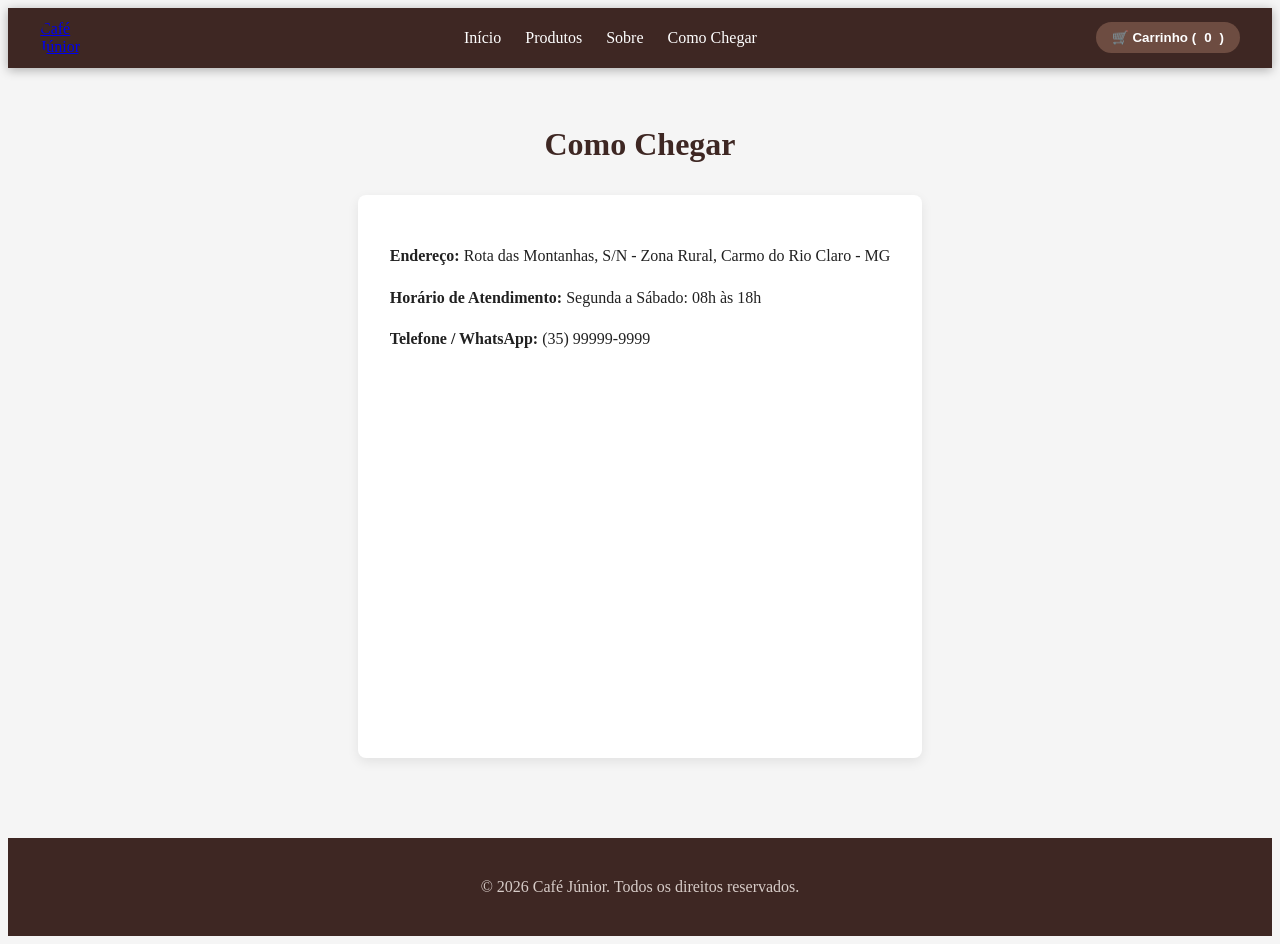
<file: como-chega.html>
<!DOCTYPE html>
<html lang="pt-BR">
<head>
  <meta charset="UTF-8">
  <meta name="viewport" content="width=device-width, initial-scale=1.0">
  <title>Como Chegar - Café Júnior</title>
  <link rel="stylesheet" href="style.css">
</head>
<body>
  <header>
    <nav>
      <a href="index.html" class="logo">Café Júnior</a>
      <ul class="nav-links">
        <li><a href="index.html">Início</a></li>
        <li><a href="produtos.html">Produtos</a></li>
        <li><a href="sobre.html">Sobre</a></li>
        <li><a href="como-chegar.html">Como Chegar</a></li>
      </ul>
      <button class="cart-btn" onclick="toggleCart()">
        🛒 Carrinho (<span id="cart-count">0</span>)
      </button>
    </nav>
  </header>

  <main class="container">
    <h2 class="section-title">Como Chegar</h2>
    <div class="info-card">
      <p><strong>Endereço:</strong> Rota das Montanhas, S/N - Zona Rural, Carmo do Rio Claro - MG</p>
      <p><strong>Horário de Atendimento:</strong> Segunda a Sábado: 08h às 18h</p>
      <p><strong>Telefone / WhatsApp:</strong> (35) 99999-9999</p>

      <div class="map-container">
        <iframe 
          src="https://www.google.com/maps/embed?pb=!1m18!1m12!1m3!1d14902.327668541295!2d-46.1200000!3d-20.9700000!2m3!1f0!2f0!3f0!3m2!1i1024!2i768!4f13.1!3m3!1m2!1s0x94b4e13028448f7d%3A0x8687a77d1305bb65!2sCarmo%20do%20Rio%20Claro%2C%20MG!5e0!3m2!1spt-BR!2sbr!4v1620000000000!5m2!1spt-BR!2sbr" 
          width="100%" 
          height="100%" 
          style="border:0;" 
          allowfullscreen="" 
          loading="lazy">
        </iframe>
      </div>
    </div>
  </main>

  <div id="cart-modal" class="cart-modal">
    <div class="cart-content">
      <span class="close-cart" onclick="toggleCart()">×</span>
      <h2>Seu Carrinho</h2>
      <div id="cart-items"></div>
      <p style="margin-top: 1rem;"><strong>Total: <span id="cart-total">R$ 0.00</span></strong></p>
      <button class="btn-whatsapp" onclick="sendToWhatsApp()">Finalizar via WhatsApp</button>
    </div>
  </div>

  <footer>
    <p>© 2026 Café Júnior. Todos os direitos reservados.</p>
  </footer>

  <script src="script.js"></script>
</body>
</html>
</file>
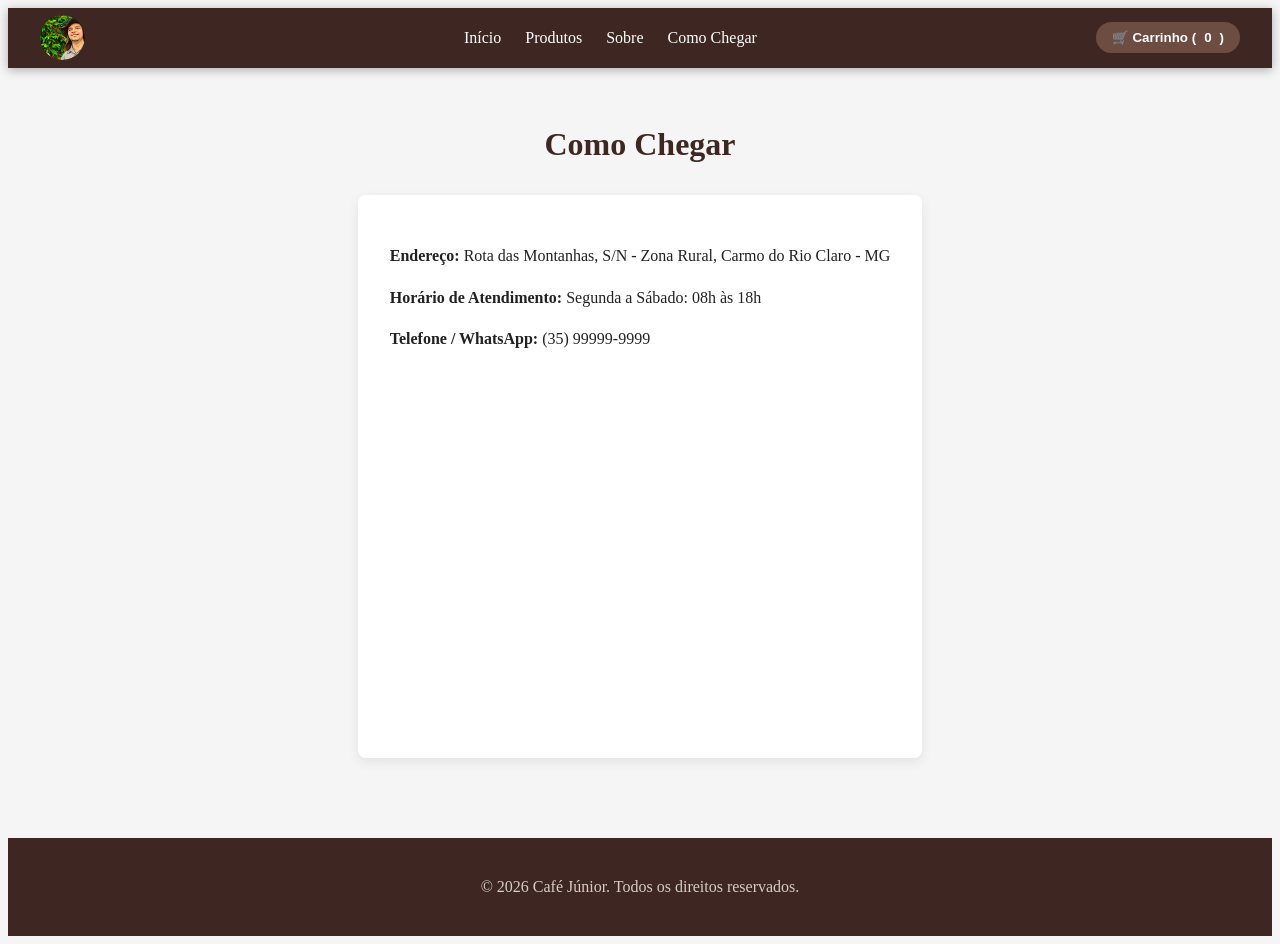
<file: como-chegar.html>
<!DOCTYPE html>
<html lang="pt-BR">
<head>
  <meta charset="UTF-8">
  <meta name="viewport" content="width=device-width, initial-scale=1.0">
  <title>Como Chegar - Café Júnior</title>
  <link rel="stylesheet" href="style.css">
</head>
<body>
  <header>
    <nav>
        <!-- LOGO COM A IMAGEM -->
      <a href="index.html" class="logo">
        <img src="jr.png" alt="Logo Café Júnior">
      </a>
      <ul class="nav-links">
        <li><a href="index.html">Início</a></li>
        <li><a href="produtos.html">Produtos</a></li>
        <li><a href="sobre.html">Sobre</a></li>
        <li><a href="como-chegar.html">Como Chegar</a></li>
      </ul>
      <button class="cart-btn" onclick="toggleCart()">
        🛒 Carrinho (<span id="cart-count">0</span>)
      </button>
    </nav>
  </header>

  <main class="container">
    <h2 class="section-title">Como Chegar</h2>
    <div class="info-card">
      <p><strong>Endereço:</strong> Rota das Montanhas, S/N - Zona Rural, Carmo do Rio Claro - MG</p>
      <p><strong>Horário de Atendimento:</strong> Segunda a Sábado: 08h às 18h</p>
      <p><strong>Telefone / WhatsApp:</strong> (35) 99999-9999</p>

      <div class="map-container">
        <iframe 
          src="https://www.google.com/maps/embed?pb=!1m18!1m12!1m3!1d14902.327668541295!2d-46.1200000!3d-20.9700000!2m3!1f0!2f0!3f0!3m2!1i1024!2i768!4f13.1!3m3!1m2!1s0x94b4e13028448f7d%3A0x8687a77d1305bb65!2sCarmo%20do%20Rio%20Claro%2C%20MG!5e0!3m2!1spt-BR!2sbr!4v1620000000000!5m2!1spt-BR!2sbr" 
          width="100%" 
          height="100%" 
          style="border:0;" 
          allowfullscreen="" 
          loading="lazy">
        </iframe>
      </div>
    </div>
  </main>

  <div id="cart-modal" class="cart-modal">
    <div class="cart-content">
      <span class="close-cart" onclick="toggleCart()">×</span>
      <h2>Seu Carrinho</h2>
      <div id="cart-items"></div>
      <p style="margin-top: 1rem;"><strong>Total: <span id="cart-total">R$ 0.00</span></strong></p>
      <button class="btn-whatsapp" onclick="sendToWhatsApp()">Finalizar via WhatsApp</button>
    </div>
  </div>

  <footer>
    <p>© 2026 Café Júnior. Todos os direitos reservados.</p>
  </footer>

  <script src="script.js"></script>
</body>
</html>
</file>
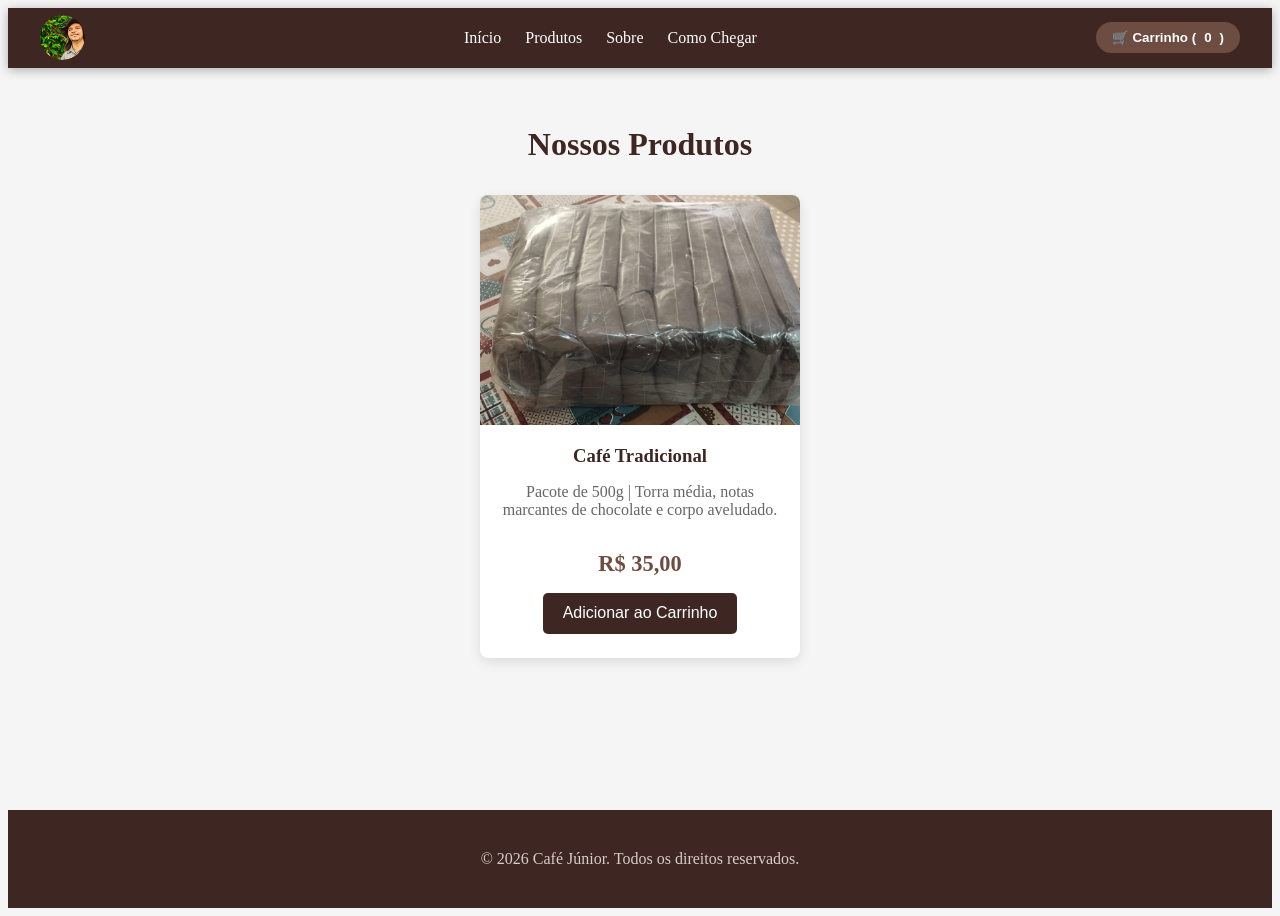
<file: produtos.html>
<!DOCTYPE html>
<html lang="pt-BR">
<head>
  <meta charset="UTF-8">
  <meta name="viewport" content="width=device-width, initial-scale=1.0">
  <title>Produtos - Café Júnior</title>
  <link rel="stylesheet" href="style.css">
</head>
<body>
  <header>
    <nav>
       <a href="index.html" class="logo">
        <img src="jr.png" alt="Logo Café Júnior">
      </a>
      <ul class="nav-links">
        <li><a href="index.html">Início</a></li>
        <li><a href="produtos.html">Produtos</a></li>
        <li><a href="sobre.html">Sobre</a></li>
        <li><a href="como-chegar.html">Como Chegar</a></li>
      </ul>
      <button class="cart-btn" onclick="toggleCart()">
        🛒 Carrinho (<span id="cart-count">0</span>)
      </button>
    </nav>
  </header>

  <main class="container">
    <h2 class="section-title">Nossos Produtos</h2>
    <div class="products-grid">
      <div class="product-card">
        <img src="4.jpeg" alt="Café Tradicional Júnior">
        <h3>Café Tradicional</h3>
        <p style="padding: 0 1rem 1rem; color: #666;">Pacote de 500g | Torra média, notas marcantes de chocolate e corpo aveludado.</p>
        <div class="price">R$ 35,00</div>
        <button class="btn-add" onclick="addToCart('Café Tradicional', 25.00)">Adicionar ao Carrinho</button>
      </div>
    </div>
  </main>

  <div id="cart-modal" class="cart-modal">
    <div class="cart-content">
      <span class="close-cart" onclick="toggleCart()">×</span>
      <h2>Seu Carrinho</h2>
      <div id="cart-items"></div>
      <p style="margin-top: 1rem;"><strong>Total: <span id="cart-total">R$ 0.00</span></strong></p>
      <button class="btn-whatsapp" onclick="sendToWhatsApp()">Finalizar via WhatsApp</button>
    </div>
  </div>

  <footer>
    <p>© 2026 Café Júnior. Todos os direitos reservados.</p>
  </footer>

  <script src="script.js"></script>
</body>
</html>
</file>
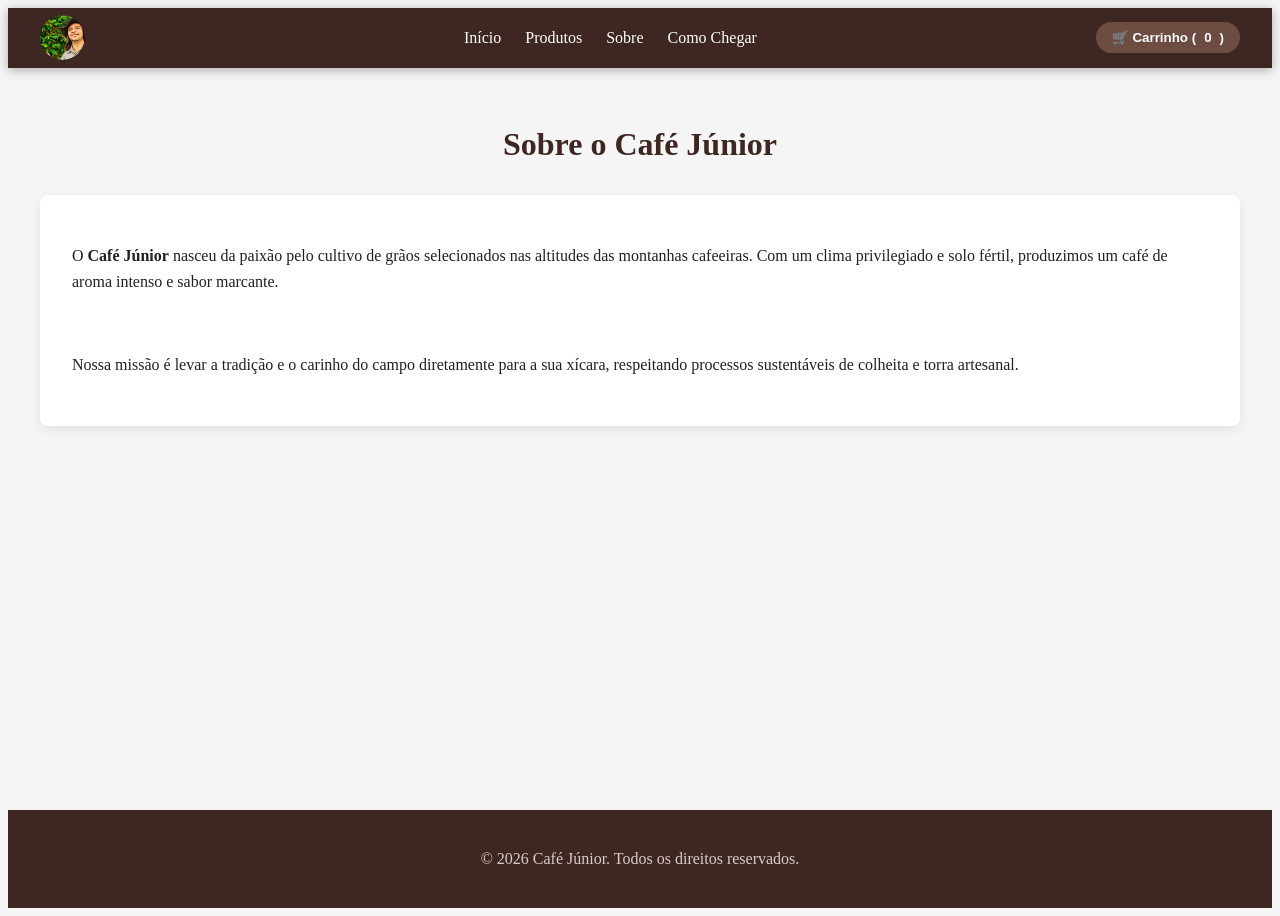
<file: sobre.html>
<!DOCTYPE html>
<html lang="pt-BR">
<head>
  <meta charset="UTF-8">
  <meta name="viewport" content="width=device-width, initial-scale=1.0">
  <title>Sobre Nós - Café Júnior</title>
  <link rel="stylesheet" href="style.css">
</head>
<body>
  <header>
    <nav>
        <!-- LOGO COM A IMAGEM -->
       <a href="index.html" class="logo">
        <img src="jr.png" alt="Logo Café Júnior">
      </a>
      <ul class="nav-links">
        <li><a href="index.html">Início</a></li>
        <li><a href="produtos.html">Produtos</a></li>
        <li><a href="sobre.html">Sobre</a></li>
        <li><a href="como-chegar.html">Como Chegar</a></li>
      </ul>
      <button class="cart-btn" onclick="toggleCart()">
        🛒 Carrinho (<span id="cart-count">0</span>)
      </button>
    </nav>
  </header>

  <main class="container">
    <h2 class="section-title">Sobre o Café Júnior</h2>
    <div class="info-card">
      <p>O <strong>Café Júnior</strong> nasceu da paixão pelo cultivo de grãos selecionados nas altitudes das montanhas cafeeiras. Com um clima privilegiado e solo fértil, produzimos um café de aroma intenso e sabor marcante.</p>
      <br>
      <p>Nossa missão é levar a tradição e o carinho do campo diretamente para a sua xícara, respeitando processos sustentáveis de colheita e torra artesanal.</p>
    </div>
  </main>

  <div id="cart-modal" class="cart-modal">
    <div class="cart-content">
      <span class="close-cart" onclick="toggleCart()">×</span>
      <h2>Seu Carrinho</h2>
      <div id="cart-items"></div>
      <p style="margin-top: 1rem;"><strong>Total: <span id="cart-total">R$ 0.00</span></strong></p>
      <button class="btn-whatsapp" onclick="sendToWhatsApp()">Finalizar via WhatsApp</button>
    </div>
  </div>

  <footer>
    <p>© 2026 Café Júnior. Todos os direitos reservados.</p>
  </footer>

  <script src="script.js"></script>
</body>
</html>
</file>
<file: style.css>
:root {
  --primary-color: #3e2723;
  --secondary-color: #6d4c41;
  --accent-color: #d7ccc8;
  --whatsapp-color: #25d366;
  --text-dark: #212121;
  --text-light: #ffffff;
}

body {
  background-color: #f5f5f5;
  color: var(--text-dark);
  display: flex;
  flex-direction: column;
  min-height: 100vh;
}

/* Header & Navegação */
header {
  background-color: var(--primary-color);
  padding: 0.3rem 2rem;
  position: sticky;
  top: 0;
  z-index: 1000;
  box-shadow: 0 2px 10px rgba(0, 0, 0, 0.3);
}

nav {
  max-width: 1200px;
  margin: 0 auto;
  display: flex;
  justify-content: space-between;
  align-items: center;
  flex-wrap: wrap;
  gap: 1rem;
}
/* AJUSTE PARA CELULARES */
@media (max-width: 768px) {

  nav {
    flex-direction: column;
  }

 

  .hero h1 {
    font-size: 2.2rem;
  }
}
/* LOGO REDONDA DO CAFÉ JÚNIOR */
.logo {
  display: flex;
  align-items: center;
  justify-content: center;
  flex-shrink: 0;
  width: 45px;
  height: 45px;
  border-radius: 50%;
  overflow: hidden;
}

.logo img {
  display: block;
  width: 100%;
  height: 100%;
  max-width: 45px;
  max-height: 45px;
  object-fit: cover;
  border-radius: 50%;
}
.nav-links {
  list-style: none;
  display: flex;
  gap: 1.5rem;
  align-items: center;
}

.nav-links a {
  color: var(--text-light);
  text-decoration: none;
  font-weight: 5rem;
  transition: color 0.3s;
}

.nav-links a:hover {
  color: var(--accent-color);
}

.cart-btn {
  background-color: var(--secondary-color);
  border: none;
  color: white;
  padding: 0.5rem 1rem;
  border-radius: 20px;
  cursor: pointer;
  font-weight: bold;
  display: flex;
  align-items: center;
  gap: 0.5rem;
}

/* Hero Section (Plano de Fundo Montanhas) */
.hero {
  background: linear-gradient(rgba(0, 0, 0, 0.55), rgba(0, 0, 0, 0.55)),
    url('https://images.unsplash.com/photo-1509042239860-f550ce710b93?auto=format&fit=crop&w=1600&q=80') center/cover no-repeat;
  height: 70vh;
  display: flex;
  flex-direction: column;
  justify-content: center;
  align-items: center;
  text-align: center;
  color: var(--text-light);
  padding: 1rem;
}

.hero h1 {
  font-size: 3rem;
  margin-bottom: 1rem;
  text-shadow: 2px 2px 4px rgba(0, 0, 0, 0.7);
}

.hero p {
  font-size: 1.3rem;
  max-width: 600px;
  margin-bottom: 1.5rem;
}

.btn-cta {
  background-color: var(--secondary-color);
  color: white;
  padding: 0.8rem 1.8rem;
  text-decoration: none;
  border-radius: 5px;
  font-weight: bold;
  transition: background-color 0.3s;
}

.btn-cta:hover {
  background-color: var(--primary-color);
}

/* Conteúdo Geral */
.container {
  max-width: 1200px;
  margin: 2rem auto;
  padding: 0 1.5rem;
  flex: 1;
}

.section-title {
  text-align: center;
  color: var(--primary-color);
  margin-bottom: 2rem;
  font-size: 2rem;
}

/* Card de Produto */
.products-grid {
  display: flex;
  justify-content: center;
  gap: 2rem;
  flex-wrap: wrap;
}

.product-card {
  background: white;
  border-radius: 8px;
  box-shadow: 0 4px 12px rgba(0, 0, 0, 0.1);
  overflow: hidden;
  max-width: 320px;
  width: 100%;
  text-align: center;
  padding-bottom: 1.5rem;
}

.product-card img {
  width: 100%;
  height: 230px;
  object-fit: cover;
}

.product-card h3 {
  margin: 1rem 0 0.5rem 0;
  color: var(--primary-color);
}

.product-card .price {
  font-size: 1.4rem;
  font-weight: bold;
  color: var(--secondary-color);
  margin-bottom: 1rem;
}

.btn-add {
  background-color: var(--primary-color);
  color: white;
  border: none;
  padding: 0.7rem 1.2rem;
  border-radius: 5px;
  cursor: pointer;
  font-size: 1rem;
  transition: background-color 0.3s;
}

.btn-add:hover {
  background-color: var(--secondary-color);
}

/* Modal Carrinho */
.cart-modal {
  display: none;
  position: fixed;
  top: 0;
  left: 0;
  width: 100%;
  height: 100%;
  background-color: rgba(0, 0, 0, 0.6);
  z-index: 2000;
  justify-content: center;
  align-items: center;
}

.cart-modal.active {
  display: flex;
}

.cart-content {
  background: white;
  padding: 2rem;
  border-radius: 8px;
  max-width: 450px;
  width: 90%;
  position: relative;
}

.close-cart {
  position: absolute;
  top: 10px;
  right: 15px;
  font-size: 1.5rem;
  cursor: pointer;
}

.cart-item {
  display: flex;
  justify-content: space-between;
  align-items: center;
  padding: 0.8rem 0;
  border-bottom: 1px solid #ddd;
}

.btn-whatsapp {
  background-color: var(--whatsapp-color);
  color: white;
  width: 100%;
  border: none;
  padding: 0.9rem;
  border-radius: 5px;
  font-size: 1.1rem;
  font-weight: bold;
  margin-top: 1.5rem;
  cursor: pointer;
}

/* Seção Sobre e Como Chegar */
.info-card {
  background: white;
  padding: 2rem;
  border-radius: 8px;
  box-shadow: 0 4px 12px rgba(0, 0, 0, 0.08);
  line-height: 1.6;
}

.map-container {
  margin-top: 1.5rem;
  width: 100%;
  height: 350px;
  border-radius: 8px;
  overflow: hidden;
}

footer {
  background-color: var(--primary-color);
  color: var(--accent-color);
  text-align: center;
  padding: 1.5rem;
  margin-top: 3rem;
}

/* Responsividade */
@media (max-width: 768px) {
  nav {
    flex-direction: column;
  }
  .hero h1 {
    font-size: 2.2rem;
  }

  
/* CONFIGURAÇÕES GERAIS */

* {
  margin: 0;
  padding: 0;
  box-sizing: border-box;
  font-family: 'Segoe UI', Tahoma, Geneva, Verdana, sans-serif;
}

/* TÍTULO DA PÁGINA */

.gallery-header {
  text-align: center;
  padding: 3rem 1rem;
  background: #efebe9;
}

.gallery-header h1 {
  color: #3e2723;
  font-size: 2.5rem;
  margin-bottom: 1rem;
}

.gallery-header p {
  color: #6d4c41;
  font-size: 1.1rem;
}

}

}
</file>
